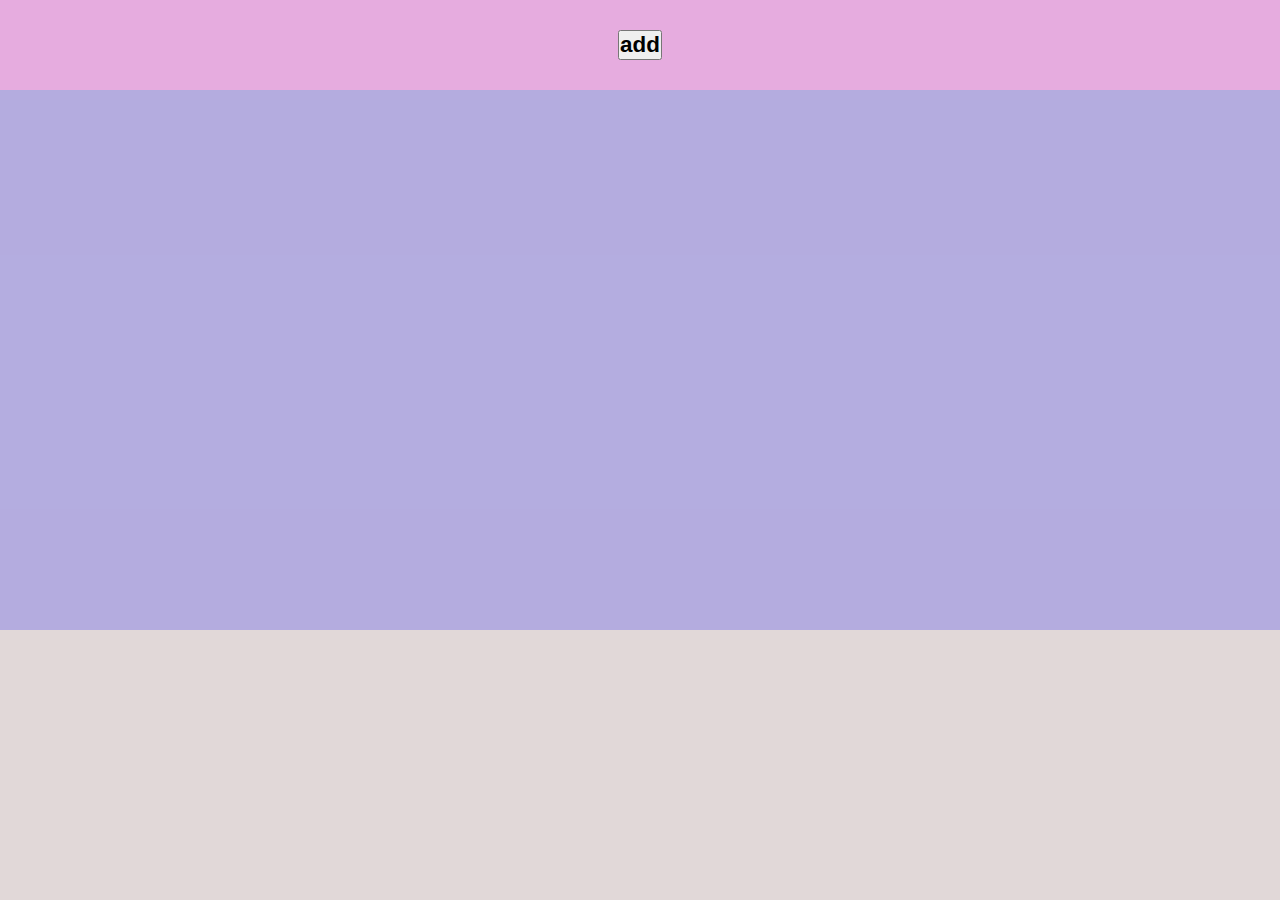
<file: grid.html>
<!DOCTYPE html>
<html lang="en">
<head>
    <meta charset="UTF-8">
    <link rel="stylesheet" href="css/grid.css">
    <link rel="stylesheet" href="css/root.css">
    
    <script src="js/grid.js" defer></script>

    <title>Title</title>
</head>
<body>
<main>
    <div class="grid-header">
        <button class="grid-addStock">
            add
        </button>
    </div>
    <div class="grid-content"></div>
</main>

</body>
</html>
</file>
<file: css/grid.css>
@charset "utf-8";

body{
    background: #ddd3d3e0;
}
.grid-header{
    height: 10vh;
    background: #FC00FF33;
    display: flex;
    align-items: center;
    justify-content: center;
}
.grid-header button{
    font-size: var(--font2);
}
.grid-content{
    height: 60vh;
    grid-auto-flow: dense;
    /*overflow-y: scroll;*/
    /*overflow-x: hidden;*/
    background: #0000ff33;
    padding: var(--padd1);
    display: grid;
    grid-template-columns: 1fr 1fr 1fr;
    grid-template-rows: 1fr 1fr;
    grid-gap: 1em;
}
.grid-card{
    background: green;
    width: auto;
    height: auto;
    min-height: 30vh;
    border-radius: var(--border1);
}
</file>
<file: css/root.css>
@charset "utf-8";

*,
 ::before,
 ::after {
    box-sizing: border-box;
    margin: 0;
    padding: 0;
    font-weight: bold;
    user-select: none;
}

:root {
    --w: #fff;
    --w_op: rgba(255, 255, 255, 0.25);
    --main_w:#e5e5e6;
    --b: #2a2e35;

    --grey1: #5f5f61;
    --grey2: #3e3e49;
    --grey3: #b5b5b7;

    --b_sec:#2c2a28de;
    --b_sec_o: rgba(44, 42, 40, 0.4);
    --td_bg_body:#e4eded;

    --border1: 5px;
    --border2: 15px;

    --selected: #e4eded;

    --marg1: 15%;
    --marg2: 5%;

    --gap1: 15px;

    --padd1:2em;
    --padd1b: 3em;
    --padd2:1em;
    --paddButton : .6em;
    --paddButton_ : -.6em;

    --inseta: 10px;
    --insetb: -10px;

    --font1: 1.2em;
    --font2: 1.4em;
    --font3: 1em;
    --font4_2: 2em;
    --font4_3: 3em;
    --fontmin:.6em;

    --transition1b : all 1.5s!important;
    --transition1 : all 1s!important;
    --transition2 : all .5s!important;
    --transition3 : all .2s!important;
    --transition4 : all .1s!important;

    --gradient-1: linear-gradient(43deg, #4158D0 0%, #C850C0 46%, #FFCC70 100%);
    --gradient-2: linear-gradient(160deg, #0093E9 0%, #80D0C7 100%);
    --gradient-3: linear-gradient(62deg, #FBAB7E 0%, #F7CE68 100%);
    --gradient-4: linear-gradient(135deg, #8BC6EC 0%, #9599E2 100%);
    --gradient-5: linear-gradient(45deg, #00DBDE 0%, #FC00FF 100%);

    --gradient-emoji:linear-gradient(0deg, #D9AFD9 0%, #97D9E1 100%);


}

html {
    scroll-behavior: smooth;
}

::-webkit-scrollbar {
    width: 1em;
    background: var(--w);
}
::-webkit-scrollbar-thumb {
    border: 4px solid rgba(0, 0, 0, 0);
    background-clip: padding-box;
    -webkit-border-radius: var(--border2);
    border-radius: var(--border2);
    -webkit-box-shadow: inset var(--insetb) var(--insetb) 0 var(--grey1), inset var(--inseta) var(--inseta) 0 var(--grey1);
    box-shadow: inset var(--insetb) var(--insetb) 0 var(--grey1), inset var(--inseta) var(--inseta) 0 var(--grey1);
    height: 20px;
    cursor: pointer;
}

.card_textarea::-webkit-scrollbar {
    width: 1em;
    background: none;
}
.card_textarea::-webkit-scrollbar-thumb {
    border: 4px solid rgba(0, 0, 0, 0);
    background-clip: padding-box;
    -webkit-border-radius: var(--border2);
    border-radius: var(--border2);
    -webkit-box-shadow: inset var(--insetb) var(--insetb) 0 var(--w), inset var(--inseta) var(--inseta) 0 var(--w);
    box-shadow: inset var(--insetb) var(--insetb) 0 var(--w), inset var(--inseta) var(--inseta) 0 var(--w);
    height: 20px;
    cursor: pointer;
}
</file>
